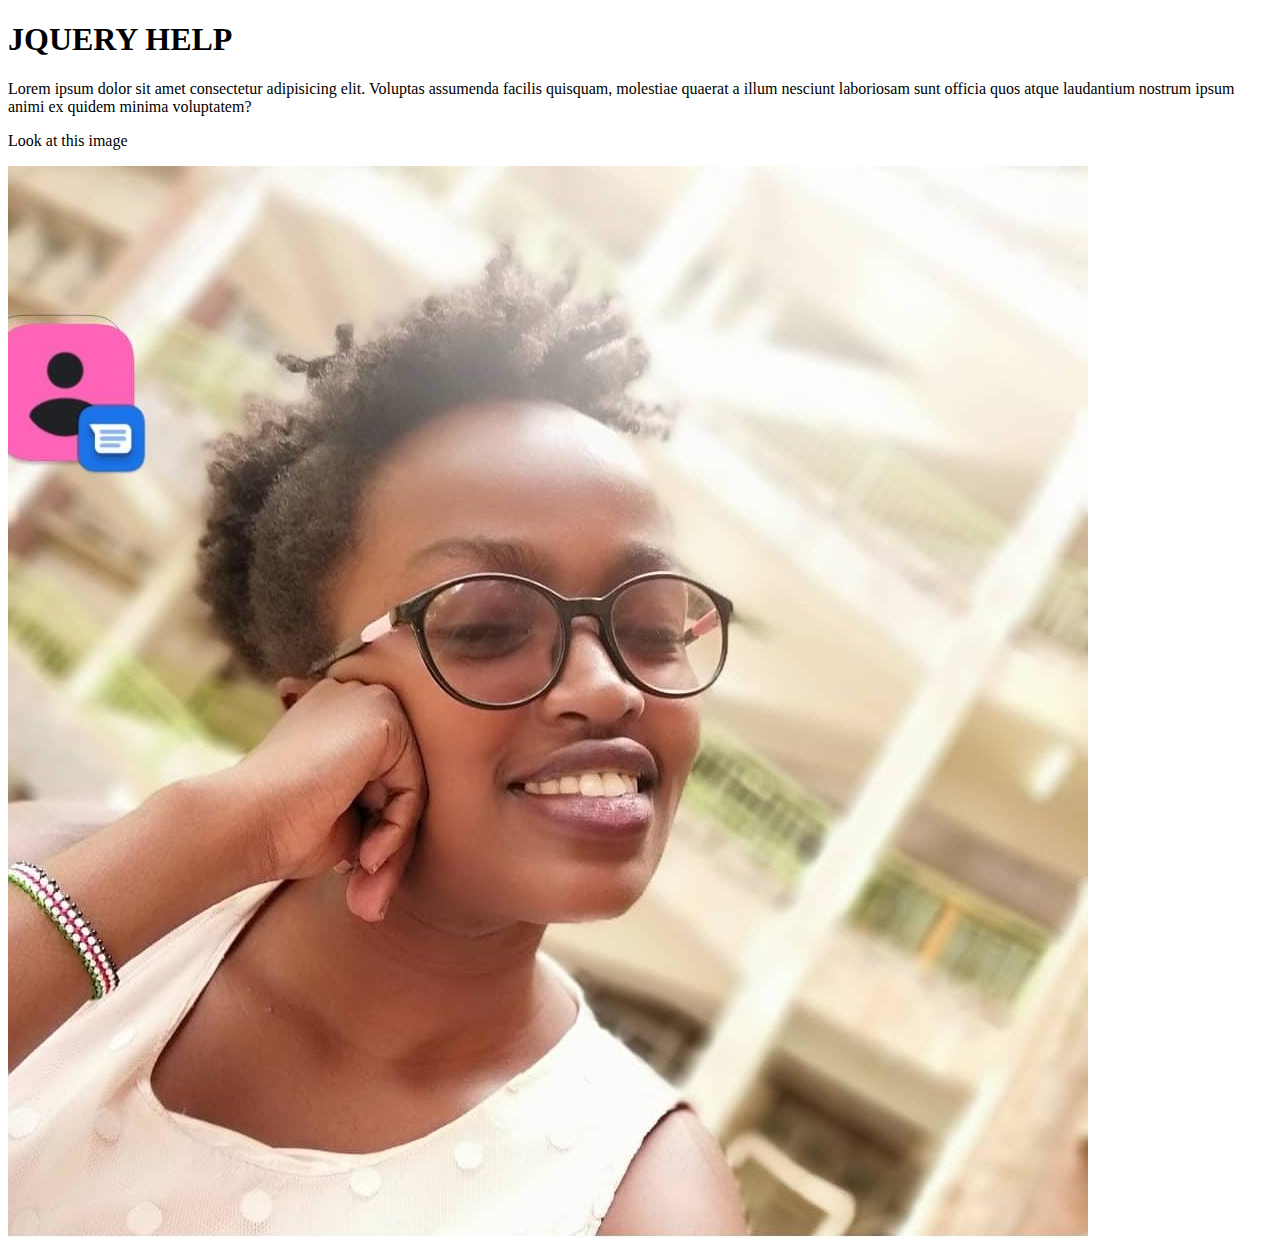
<file: index.html>
<!DOCTYPE html>
<html>
    <head>
        <!-- css-bootstrap,jquery and js connect -->
        <link href="https://cdn.jsdelivr.net/npm/bootstrap@5.1.3/dist/css/bootstrap.min.css" rel="stylesheet" integrity="sha384-1BmE4kWBq78iYhFldvKuhfTAU6auU8tT94WrHftjDbrCEXSU1oBoqyl2QvZ6jIW3" crossorigin="anonymous">
        <script src="https://code.jquery.com/jquery-3.6.0.js" ></script>
        <script src="js/script.js"></script>
        
        <title>JQUERY</title>
    </head>
    <body>
        <div class="container">
            <h1>JQUERY HELP</h1>
            <p>Lorem ipsum dolor sit amet consectetur adipisicing elit. Voluptas assumenda facilis quisquam, molestiae quaerat a illum nesciunt laboriosam sunt officia quos atque laudantium nostrum ipsum animi ex quidem minima voluptatem?</p>

            <p>Look at this image</p>
            <img src="images/a.jpeg">
        </div>
        
    </body>
</html>
</file>
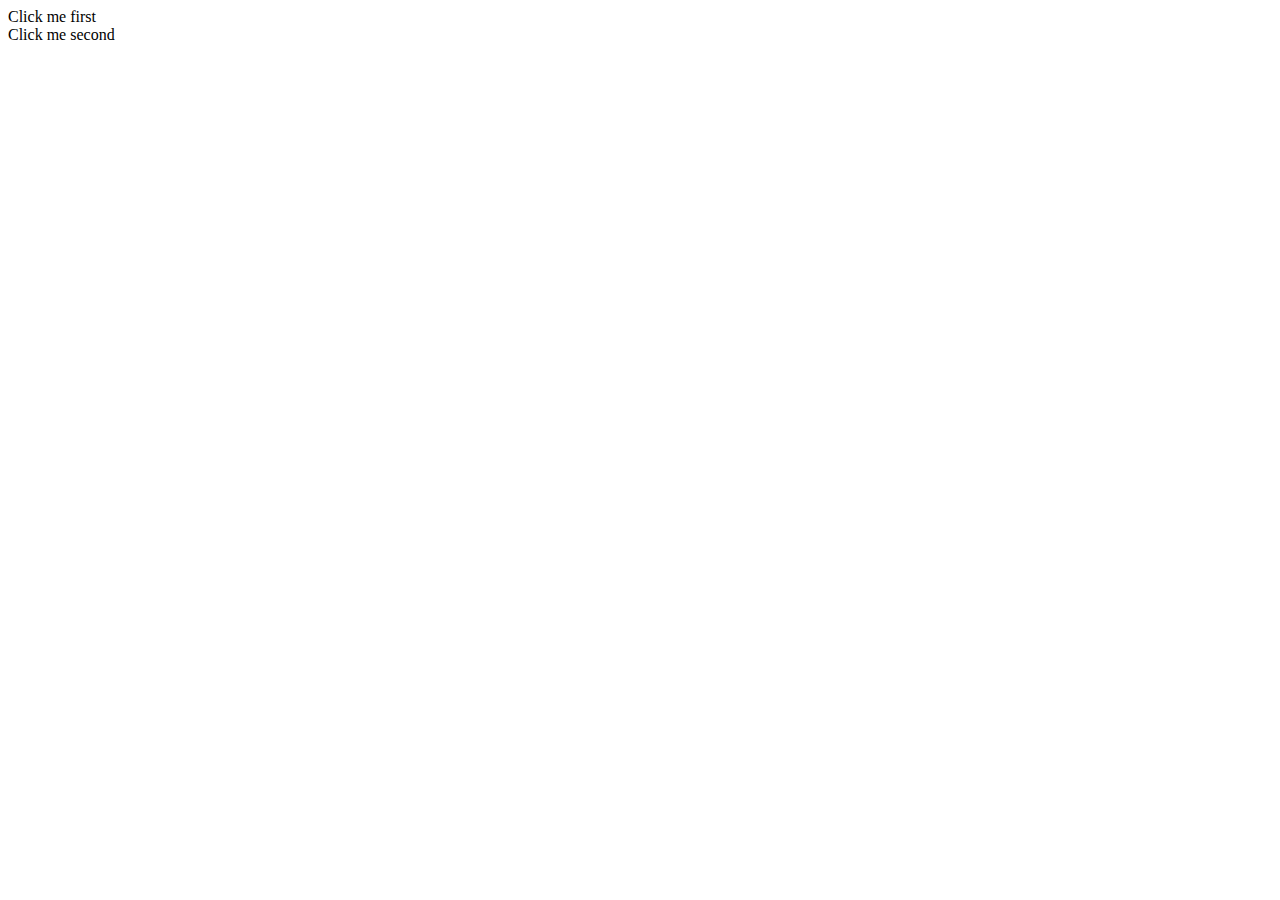
<file: adventure.html>
<!DOCTYPE html>
<html>
    <head>
        <script src="https://cdn.jsdelivr.net/npm/@popperjs/core@2.10.2/dist/umd/popper.min.js" integrity="sha384-7+zCNj/IqJ95wo16oMtfsKbZ9ccEh31eOz1HGyDuCQ6wgnyJNSYdrPa03rtR1zdB" crossorigin="anonymous"></script>
        <script src="https://cdn.jsdelivr.net/npm/bootstrap@5.1.3/dist/js/bootstrap.min.js" integrity="sha384-QJHtvGhmr9XOIpI6YVutG+2QOK9T+ZnN4kzFN1RtK3zEFEIsxhlmWl5/YESvpZ13" crossorigin="anonymous"></script>
        <link href="css/style.css" rel="stylesheet" type="text/css">
        <script src="https://code.jquery.com/jquery-3.6.0.js" ></script>
        <script src="js/script.js"></script>
        <title>Adventure in VAriable Scope</title>
    </head>
    <body>
        <div id="click-one">Click me first</div>
        <div id="click-two">Click me second</div>
    </body>
</html>
</file>
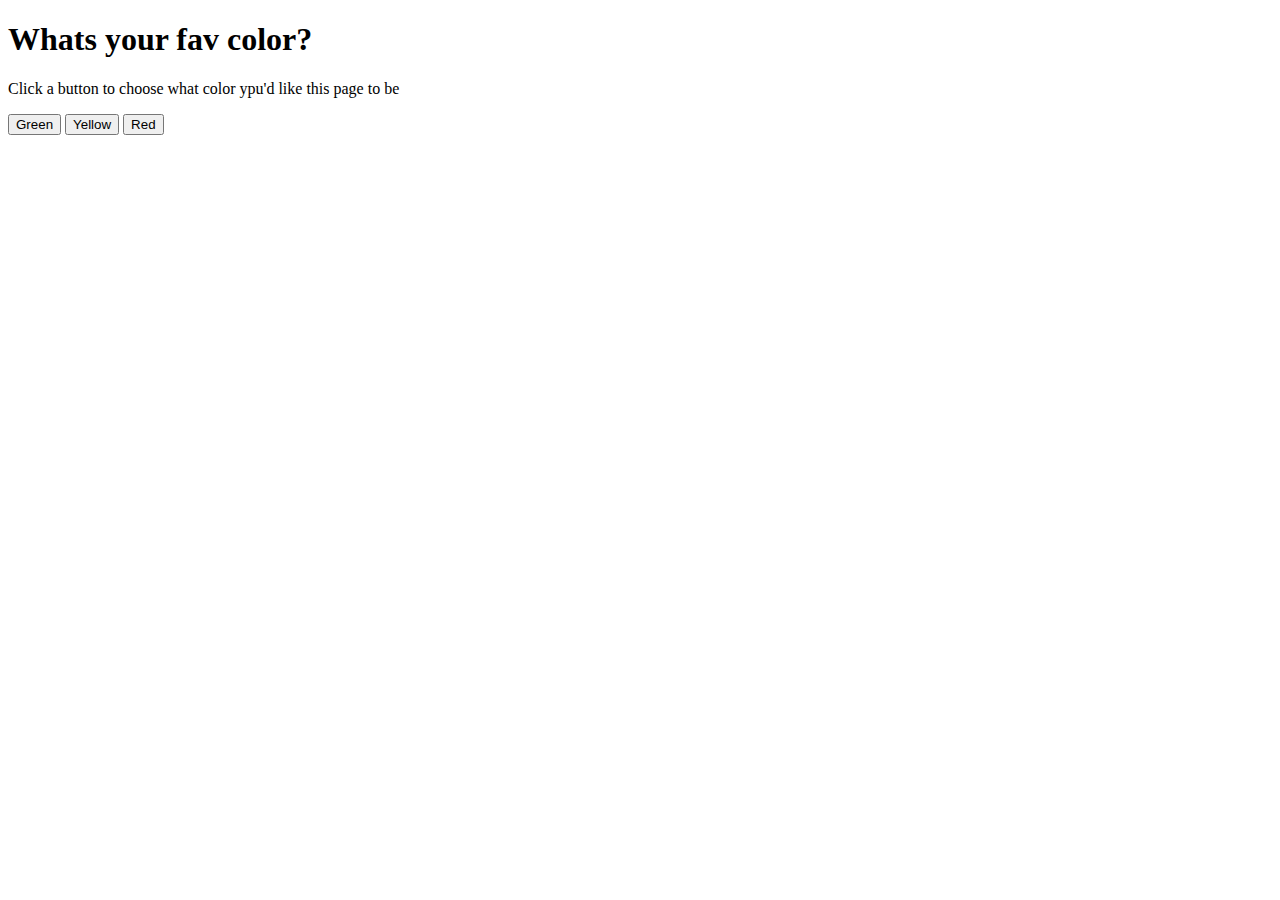
<file: color.html>
<!DOCTYPE html>
<html>
    <head>
        <link href="https://cdn.jsdelivr.net/npm/bootstrap@5.1.3/dist/css/bootstrap.min.css" rel="stylesheet" integrity="sha384-1BmE4kWBq78iYhFldvKuhfTAU6auU8tT94WrHftjDbrCEXSU1oBoqyl2QvZ6jIW3" crossorigin="anonymous">
        <script src="https://cdn.jsdelivr.net/npm/@popperjs/core@2.10.2/dist/umd/popper.min.js" integrity="sha384-7+zCNj/IqJ95wo16oMtfsKbZ9ccEh31eOz1HGyDuCQ6wgnyJNSYdrPa03rtR1zdB" crossorigin="anonymous"></script>
        <script src="https://cdn.jsdelivr.net/npm/bootstrap@5.1.3/dist/js/bootstrap.min.js" integrity="sha384-QJHtvGhmr9XOIpI6YVutG+2QOK9T+ZnN4kzFN1RtK3zEFEIsxhlmWl5/YESvpZ13" crossorigin="anonymous"></script>
        <link href="css/style.css" rel="stylesheet" type="text/css">
        <script src="https://code.jquery.com/jquery-3.6.0.js" ></script>
        <script src="js/script.js"></script>
        <title>Colors</title>
    </head>
    <body>
        <div class="container">
            <h1>Whats your fav color?</h1>
            <p>Click a button to choose what color ypu'd like this page to be</p>
            <button class="btn btn-success" id="green">Green</button>
            <button class="btn btn-warning" id="yellow">Yellow</button>
            <button class="btn btn-danger" id="red">Red</button>
        </div>
    </body>
</html>
</file>
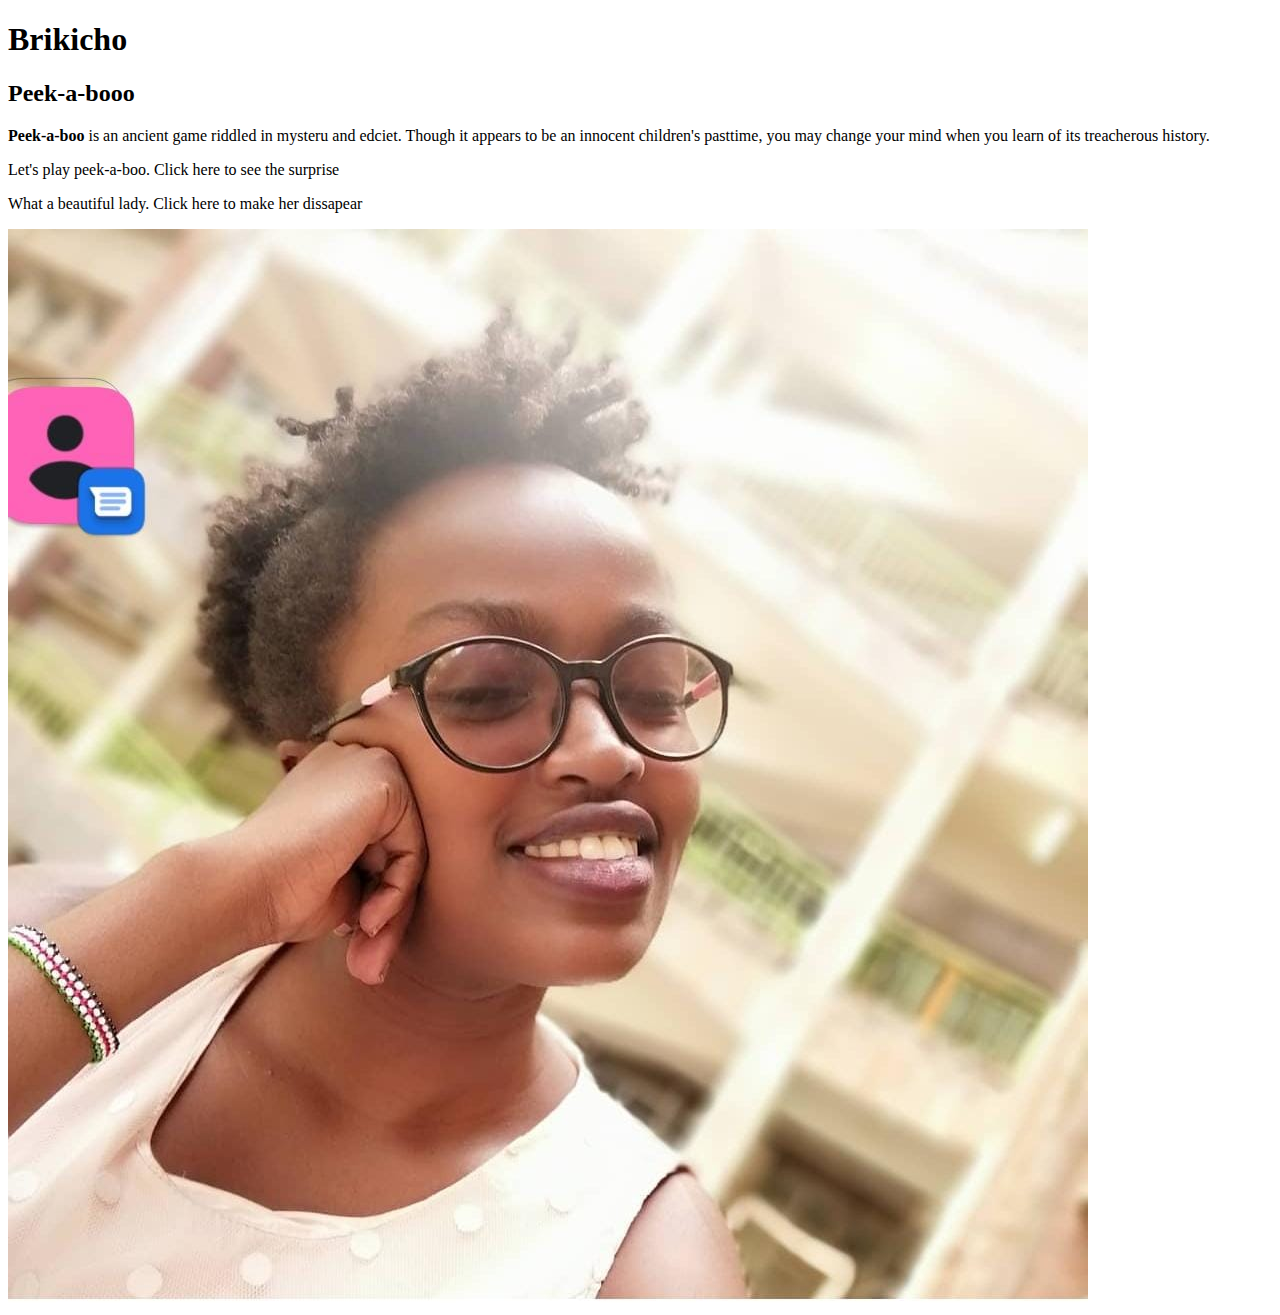
<file: effects.html>
<!DOCTYPE html>
<html>
    <head>
        
        <script src="https://cdn.jsdelivr.net/npm/@popperjs/core@2.10.2/dist/umd/popper.min.js" integrity="sha384-7+zCNj/IqJ95wo16oMtfsKbZ9ccEh31eOz1HGyDuCQ6wgnyJNSYdrPa03rtR1zdB" crossorigin="anonymous"></script>
        <script src="https://cdn.jsdelivr.net/npm/bootstrap@5.1.3/dist/js/bootstrap.min.js" integrity="sha384-QJHtvGhmr9XOIpI6YVutG+2QOK9T+ZnN4kzFN1RtK3zEFEIsxhlmWl5/YESvpZ13" crossorigin="anonymous"></script>
        <link href="css/style.css" rel="stylesheet" type="text/css">
        <script src="https://code.jquery.com/jquery-3.6.0.js" ></script>
        <script src="js/script.js"></script>
        <title>Simple Effects</title>
    </head>
    <body>
        <div class="container">
            <h1>Brikicho</h1>
            <h2>Peek-a-booo</h2>
            <p><strong>Peek-a-boo</strong> is an ancient game riddled in mysteru and edciet. Though it appears to be an innocent children's pasttime, you may change your mind when you learn of its treacherous history.</p>
            <div id="hide-image">
                <p>Let's play peek-a-boo. <span class="clickable">Click here </span>to see the surprise</p>
            </div>
            <div id="show-image">
                <p>What a beautiful lady. <span class="clickable">Click here </span>to make her dissapear</p>
                <img src="images/a.jpeg">
            </div>    
            
        </div>
       
    </body>
</html>
</file>
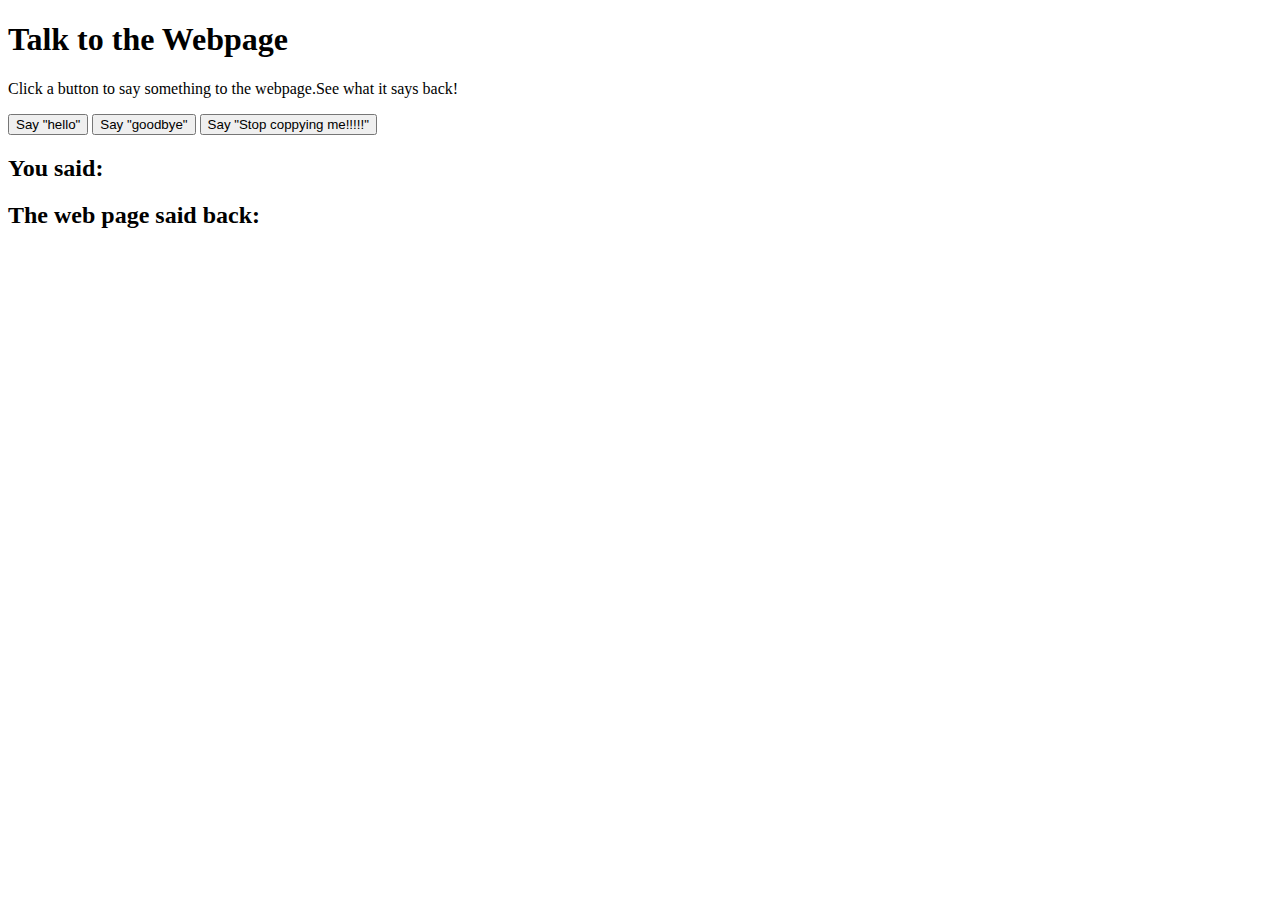
<file: talk-page.html>
<!DOCTYPE html>
<html>
    <head>
        <script src="https://cdn.jsdelivr.net/npm/@popperjs/core@2.10.2/dist/umd/popper.min.js" integrity="sha384-7+zCNj/IqJ95wo16oMtfsKbZ9ccEh31eOz1HGyDuCQ6wgnyJNSYdrPa03rtR1zdB" crossorigin="anonymous"></script>
        <script src="https://cdn.jsdelivr.net/npm/bootstrap@5.1.3/dist/js/bootstrap.min.js" integrity="sha384-QJHtvGhmr9XOIpI6YVutG+2QOK9T+ZnN4kzFN1RtK3zEFEIsxhlmWl5/YESvpZ13" crossorigin="anonymous"></script>
        <link href="css/style.css" rel="stylesheet" type="text/css">
        <script src="https://code.jquery.com/jquery-3.6.0.js" ></script>
        <script src="js/script.js"></script>
        <title>Talk to the Webpage</title> 
    </head>
    <body>
        <div class="container">
            <h1>Talk to the Webpage</h1>
            <p>Click a button to say something to the webpage.See what it says back!</p>
            <button class="btn btn-primary" id="hello">Say "hello"</button>
            <button class="btn btn-inverse" id="goodbye">Say "goodbye"</button>
            <button class="btn btn-danger" id="stop">Say "Stop coppying me!!!!!"</button>
        </div>
        <div class="row">
            <div class="col-md-6">
                <h2>You said:</h2>
                <ul class="unstyled" id="user">
                    
                </ul>
            </div>
            <div class="col-md-6">
                <h2>The web page said back:</h2>
                <ul class="unstyled" id="webpage">
    
                </ul>
            </div>
        </div>
    </body>
</html>
</file>
<file: css/style.css>
/* to hide the image */
/* img {
    display: none; */
/* } */
/* switched this from class to id */
/* difference betwen class and id is that an id is used once in the page and a clas can be used as many times as possible */
/* #show-image {
    display: none;
}

.clickable{
    cursor: pointer;
    color: #0088cc;
} */

.clickable:hover {
    text-decoration: underline;
}

.green-background{
    background-color: green;
}
.yellow-background {
    background-color: yellow;
}
.red-background {
    background-color: red;
}
</file>
